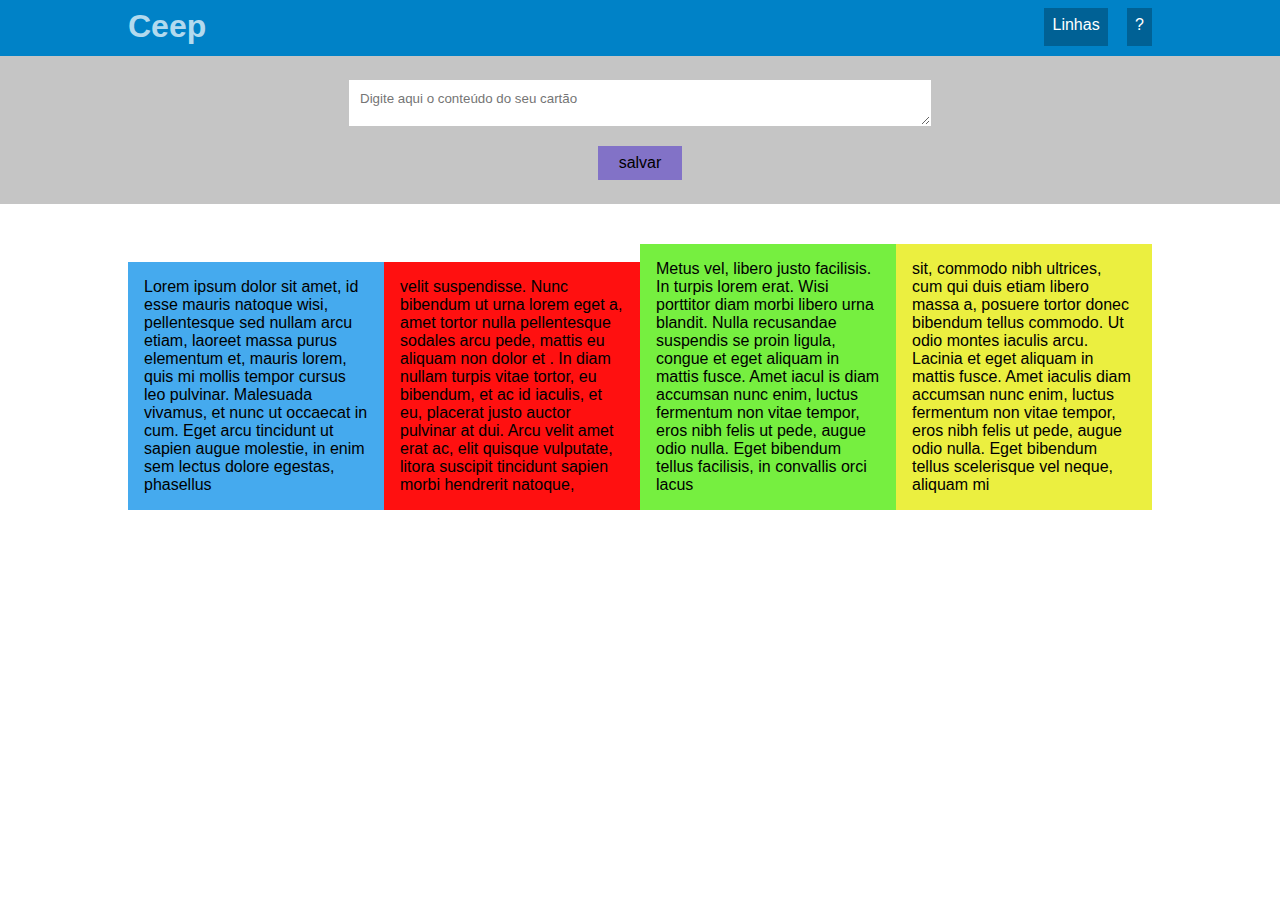
<file: JSavancandoComUmaWebappNaPratica/index.html>
<!DOCTYPE html>
<html lang="pt-br">
<head>
	<meta charset="UTF-8">
	<title>Ceep</title>

	<link rel="stylesheet" href="css/reset.css">
	<link rel="stylesheet" href="css/base.css">
	<link rel="stylesheet" href="css/block/header.css">
	<link rel="stylesheet" href="css/block/newCard.css">
	<link rel="stylesheet" href="css/block/card.css">
</head>
<body>
	<header class="header container">
		<h1 class="header-title">Ceep</h1>

		<nav class="header-menu">
			<ul>
				<li class="header-button">
					<a href="">Linhas</a>
				</li>
				<li class="header-button">
					<a href="">?</a>
				</li>
			</ul>
		</nav>
	</header>

	<form action="" class="newCard">
		<textarea class="newCard-content" placeholder="Digite aqui o conteúdo do seu cartão" name="" id="" cols="30" rows="10"></textarea>
		<input class="newCard-action" type="submit" value="salvar">
	</form>

	<section class="container">
		<ol class="wrap-card">
			<li class="card" data-color="first">
				<nav class="wrap-card-options">
					<ul>
						<li class="card-options card_delete">
							<a href="">Excluir</a>
						</li>

						<li class="card-options card_edit">
							<a href="">Editar</a>
						</li>

						<li class="card-options isActive" data-color="first">
							<a href="">Azul</a>
						</li>

						<li class="card-options"  data-color="second">
							<a href="">Vermelho</a>
						</li>

						<li class="card-options"  data-color="third">
							<a href="">Verde</a>
						</li>

						<li class="card-options"  data-color="fourth">
							<a href="">Amarelo</a>
						</li>
					</ul>
				</nav>

	 			<p class="card-content" contenteditable="false">
					Lorem ipsum dolor sit amet, id esse mauris natoque wisi, pellentesque
					 sed nullam arcu etiam, laoreet massa purus elementum et, mauris
					  lorem, quis mi mollis tempor cursus leo pulvinar. Malesuada vivamus,
						 et nunc ut occaecat in cum. Eget arcu tincidunt ut sapien augue
						  molestie, in enim sem lectus dolore egestas, phasellus
				</p>
			</li><!--

		--><li class="card" data-color="second">
				<nav class="wrap-card-options">
					<ul>
						<li class="card-options card_delete">
							<a href="">Excluir</a>
						</li>

						<li class="card-options card_edit">
							<a href="">Editar</a>
						</li>

						<li class="card-options" data-color="first">
							<a href="">Azul</a>
						</li>

						<li class="card-options isActive"  data-color="second">
							<a href="">Vermelho</a>
						</li>

						<li class="card-options"  data-color="third">
							<a href="">Verde</a>
						</li>

						<li class="card-options"  data-color="fourth">
							<a href="">Amarelo</a>
						</li>
					</ul>
				</nav>

	 			<p  class="card-content" contenteditable="false">
					velit suspendisse. Nunc bibendum ut urna lorem eget a, amet tortor
					 nulla pellentesque sodales arcu pede, mattis eu aliquam non dolor et
					 . In diam nullam turpis vitae tortor, eu bibendum, et ac id iaculis,
					  et eu, placerat justo auctor pulvinar at dui. Arcu velit amet erat
						 ac, elit quisque vulputate, litora suscipit tincidunt sapien morbi
						  hendrerit natoque,
				</p>
			</li><!--

		--><li class="card" data-color="third">
				<nav class="wrap-card-options">
					<ul>
						<li class="card-options card_delete">
							<a href="">Excluir</a>
						</li>

						<li class="card-options card_edit">
							<a href="">Editar</a>
						</li>

						<li class="card-options" data-color="first">
							<a href="">Azul</a>
						</li>

						<li class="card-options"  data-color="second">
							<a href="">Vermelho</a>
						</li>

						<li class="card-options isActive"  data-color="third">
							<a href="">Verde</a>
						</li>

						<li class="card-options"  data-color="fourth">
							<a href="">Amarelo</a>
						</li>
					</ul>
				</nav>

	 			<p class="card-content" contenteditable="false">
					Metus vel, libero justo facilisis. In turpis lorem erat. Wisi
					porttitor diam morbi libero urna blandit. Nulla recusandae suspendis
					se proin ligula, congue et eget 	aliquam in mattis fusce. Amet iacul
					is diam accumsan nunc enim, luctus fermentum non vitae tempor, eros
					nibh felis ut pede, augue odio nulla. Eget bibendum tellus facilisis,
					 in convallis orci lacus
				</p>
			</li><!--

		--><li class="card" data-color="fourth">
				<nav class="wrap-card-options">
					<ul>
						<li class="card-options card_delete">
							<a href="">Excluir</a>
						</li>

						<li class="card-options card_edit">
							<a href="">Editar</a>
						</li>

						<li class="card-options" data-color="first">
							<a href="">Azul</a>
						</li>

						<li class="card-options"  data-color="second">
							<a href="">Vermelho</a>
						</li>

						<li class="card-options"  data-color="third">
							<a href="">Verde</a>
						</li>

						<li class="card-options isActive"  data-color="fourth">
							<a href="">Amarelo</a>
						</li>
					</ul>
				</nav>

				<p  class="card-content" contenteditable="false">
					sit, commodo nibh ultrices, cum qui duis etiam libero massa a,
					posuere tortor donec bibendum tellus commodo. Ut odio montes iaculis
					 arcu. Lacinia
					et eget aliquam in mattis fusce. Amet iaculis diam accumsan nunc enim,
					 luctus fermentum non vitae tempor, eros nibh felis ut pede, augue
					  odio nulla. Eget bibendum tellus scelerisque vel neque, aliquam mi
				</p>
			</li>
		</ol>
	</section>
	<script src="js/newCard.js"></script>
	<script src="js/card.js"></script>
</body>
</html>
</file>
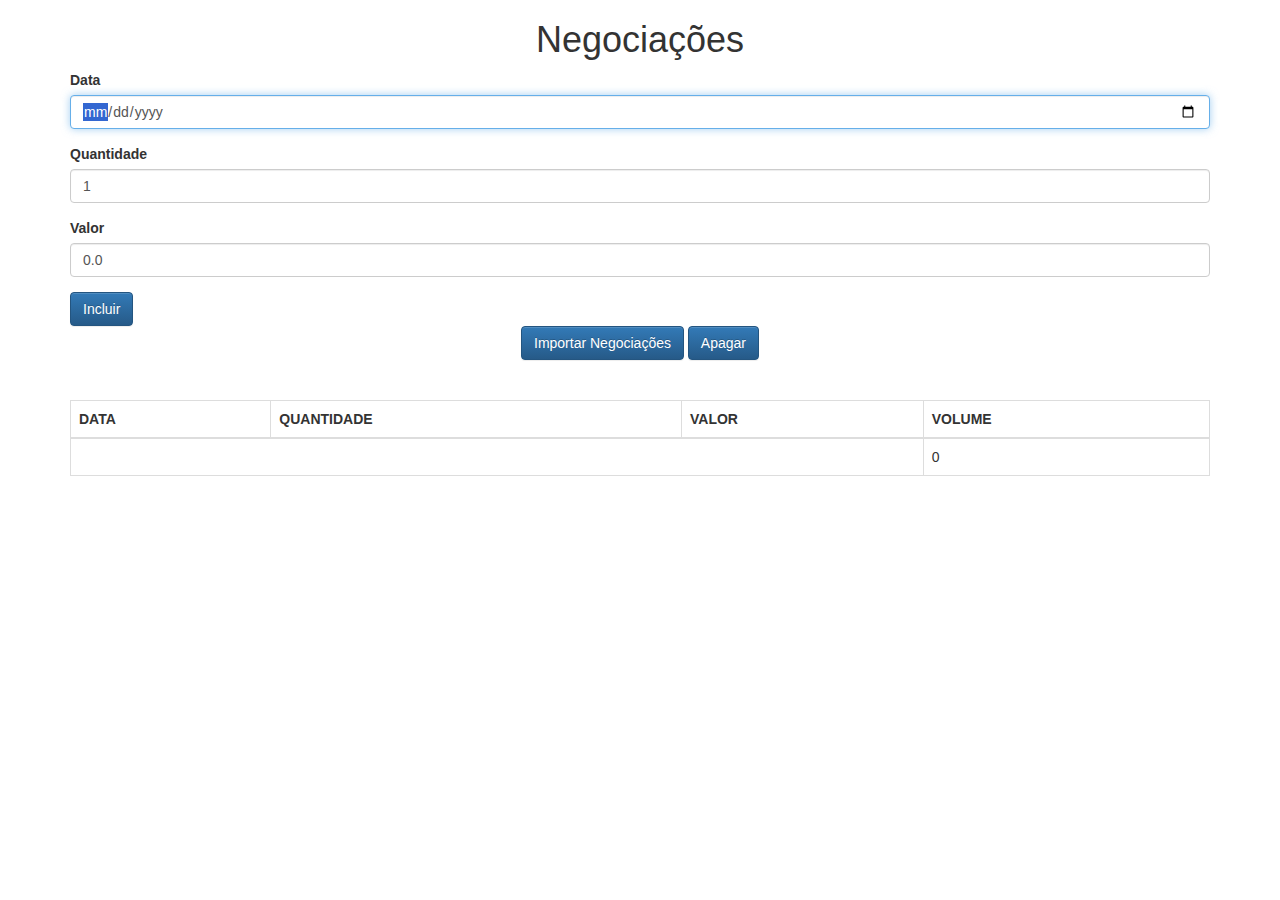
<file: 04-javascript-avancado-2-es6-orientacao-a-objetos-e-padroes-de-projetos/client/index.html>
<!DOCTYPE html>
<html>
<head>
    <meta charset="UTF-8">
    <title>Negociações</title>
    <link rel="stylesheet" href="css/bootstrap.css">
    <link rel="stylesheet" href="css/bootstrap-theme.css">
    
</head>
<body class="container">
    
    <h1 class="text-center">Negociações</h1>

    <div id="mensagemView"></div>
    
    <form class="form" onsubmit="negociacaoController.adiciona(event)">
        
        <div class="form-group">
            <label for="data">Data</label>
            <input type="date" id="data" class="form-control" required autofocus/>        
        </div>    
        
        <div class="form-group">
            <label for="quantidade">Quantidade</label>
            <input type="number" min="1" step="1" id="quantidade" class="form-control" value="1" required/>
        </div>
        
        <div class="form-group">
            <label for="valor">Valor</label>
            <input id="valor" type="number" class="form-control"  min="0.01" step="0.01" value="0.0" required />
        </div>
        
        <button class="btn btn-primary" type="submit">Incluir</button>
    </form>
    
    <div class="text-center">
        <button class="btn btn-primary text-center" type="button">
            Importar Negociações
        </button>
        <button onclick="negociacaoController.apaga()" class="btn btn-primary text-center" type="button">
            Apagar
        </button>
    </div> 
    <br>
    <br>

    <div id="negociacoesView"></div>
    
    <script src="js/app/models/Negociacao.js"></script>
    <script src="js/app/controllers/NegociacaoController.js"></script>
    <script src="js/app/helpers/DateHelper.js"></script>
    <script src="js/app/models/ListaNegociacoes.js"></script>
    <script src="js/app/views/View.js"></script>
    <script src="js/app/views/NegociacoesView.js"></script>
    <script src="js/app/models/Mensagem.js"></script>
    <script src="js/app/views/MensagemView.js"></script>
    <script>
        let negociacaoController = new NegociacaoController();
    </script>
</body>
</html>
</file>
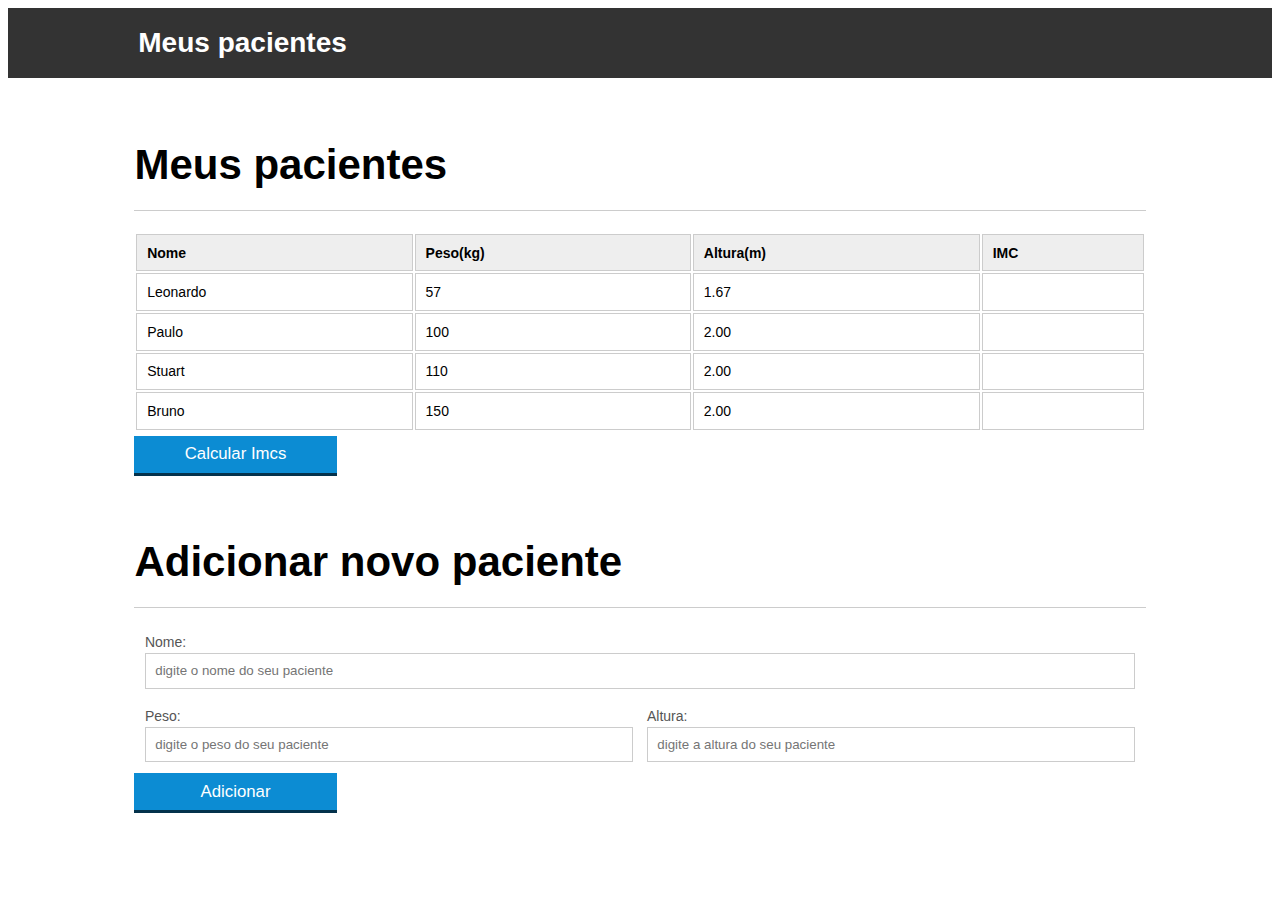
<file: 1-javascript-programando-na-linguagem-da-web/projeto/index.html>
<!doctype html>
<html>
	<head>
		<meta charset="UTF-8">
		<title>Meus pacientes</title>
		<link rel="stylesheet" type="text/css" href="alura.css">
	</head>
	<body>
		<header>
			<div class="container">
				<h1>Meus pacientes</h1>
			</div>
		</header>
		<main class="container">
			<section>
				<h2>Meus pacientes</h2>
				<table>
					<tr>
						<th>Nome</th>
						<th>Peso(kg)</th>
						<th>Altura(m)</th>
						<th>IMC</th>
					</tr>
					<tr class="paciente">
						<td class="info-nome">Leonardo</td>
						<td class="info-peso">57</td>
						<td class="info-altura">1.67</td>
						<td class="info-imc"></td>
					</tr>
					<tr class="paciente">
						<td class="info-nome">Paulo</td>
						<td class="info-peso">100</td>
						<td class="info-altura">2.00</td>
						<td class="info-imc"></td>
					</tr>	
					<tr class="paciente">
						<td class="info-nome">Stuart</td>
						<td class="info-peso">110</td>
						<td class="info-altura">2.00</td>
						<td class="info-imc"></td>
					</tr>
					<tr class="paciente">
						<td class="info-nome">Bruno</td>
						<td class="info-peso">150</td>
						<td class="info-altura">2.00</td>
						<td class="info-imc"></td>
					</tr>
				</table>
				<button id="calcula-imcs" class="botao">Calcular Imcs</button>
			</section>
			<section>
				<h2>Adicionar novo paciente</h2>	
				<form>
					<fieldset>
						<label for="nome">Nome:</label>
						<input id="campo-nome" type="text" placeholder="digite o nome do seu paciente">
					</fieldset>
					<fieldset class="campo-medio">
						<label for="peso">Peso:</label>
						<input id="campo-peso" type="text" placeholder="digite o peso do seu paciente">
					</fieldset>
					<fieldset class="campo-medio">
						<label for="altura">Altura:</label>
						<input id="campo-altura" type="text" placeholder="digite a altura do seu paciente">
					</fieldset>
					<button id="adicionar-paciente" class="botao bto-principal">Adicionar</button>
				</form>
			</section>
		</main>
		<script src="percorre.js"></script>
		<script src="calcula-imc.js"></script>
		<script src="imprime-nome.js"></script>
		<script src="adiciona.js"></script>
		<script src="muda-de-cor.js"></script>
	</body>
</html>
</file>
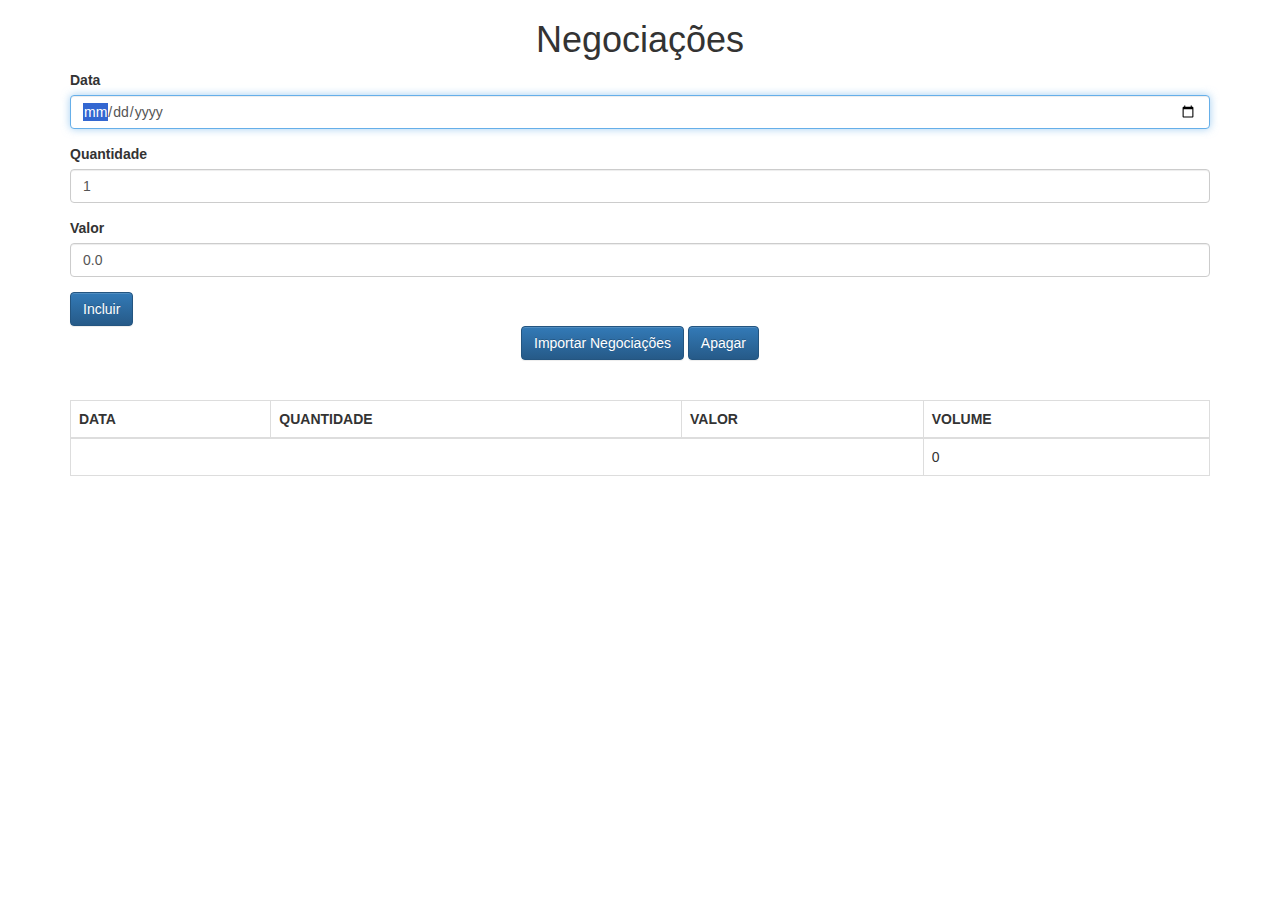
<file: 3-javascript-avancado-1-es6-orientacao-a-objetos-e-padroes-de-projetos/client/index.html>
<!DOCTYPE html>
<html>
<head>
    <meta charset="UTF-8">
    <title>Negociações</title>
    <link rel="stylesheet" href="css/bootstrap.css">
    <link rel="stylesheet" href="css/bootstrap-theme.css">
    
</head>
<body class="container">
    
    <h1 class="text-center">Negociações</h1>

    <div id="mensagemView"></div>
    
    <form class="form" onsubmit="negociacaoController.adiciona(event)">
        
        <div class="form-group">
            <label for="data">Data</label>
            <input type="date" id="data" class="form-control" required autofocus/>        
        </div>    
        
        <div class="form-group">
            <label for="quantidade">Quantidade</label>
            <input type="number" min="1" step="1" id="quantidade" class="form-control" value="1" required/>
        </div>
        
        <div class="form-group">
            <label for="valor">Valor</label>
            <input id="valor" type="number" class="form-control"  min="0.01" step="0.01" value="0.0" required />
        </div>
        
        <button class="btn btn-primary" type="submit">Incluir</button>
    </form>
    
    <div class="text-center">
        <button class="btn btn-primary text-center" type="button">
            Importar Negociações
        </button>
        <button class="btn btn-primary text-center" type="button">
            Apagar
        </button>
    </div> 
    <br>
    <br>

    <div id="negociacoesView"></div>
    
    <script src="js/app/models/Negociacao.js"></script>
    <script src="js/app/controllers/NegociacaoController.js"></script>
    <script src="js/app/helpers/DateHelper.js"></script>
    <script src="js/app/models/ListaNegociacoes.js"></script>
    <script src="js/app/views/View.js"></script>
    <script src="js/app/views/NegociacoesView.js"></script>
    <script src="js/app/models/Mensagem.js"></script>
    <script src="js/app/views/MensagemView.js"></script>
    <script>
        let negociacaoController = new NegociacaoController();
    </script>
</body>
</html>
</file>
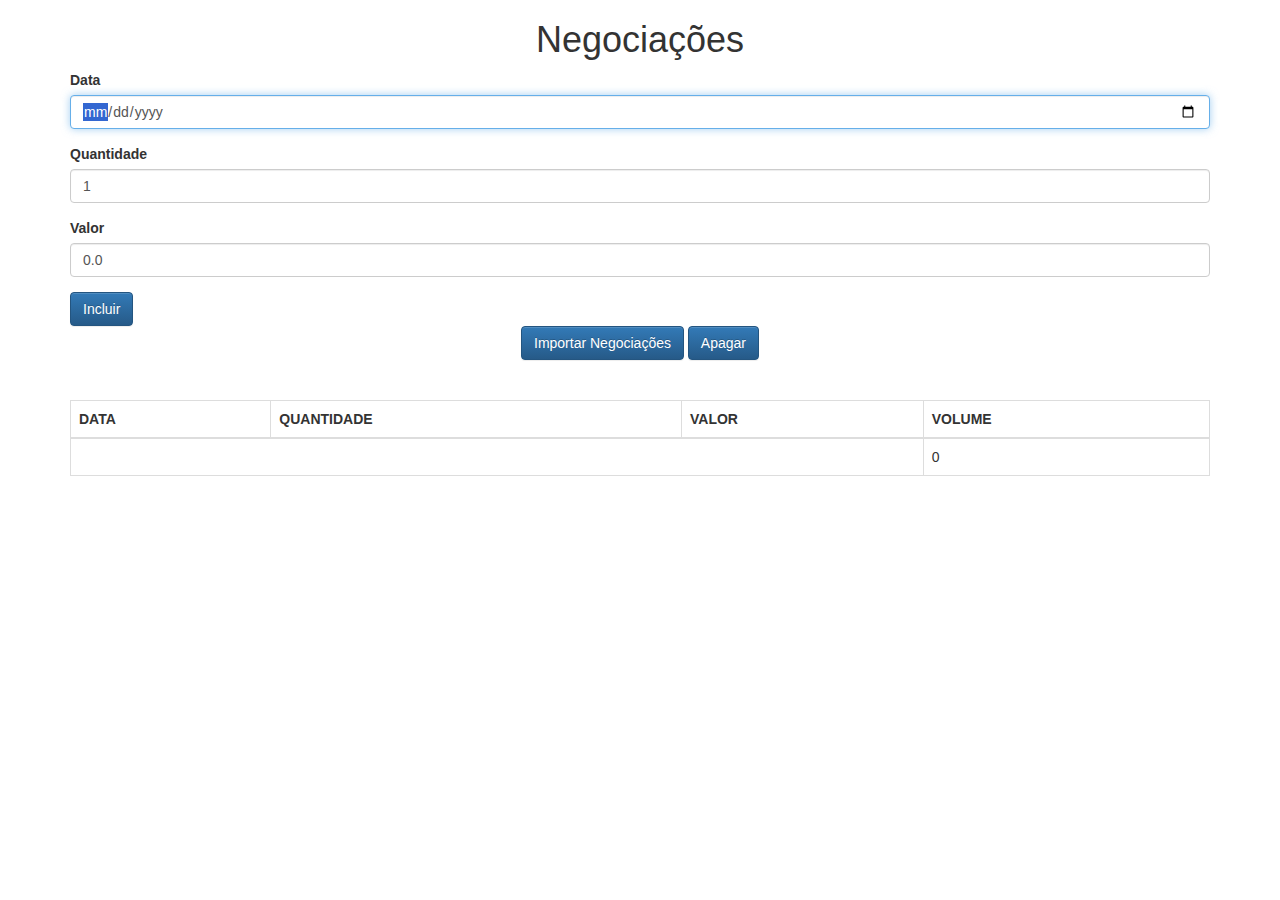
<file: 4-JSAvancado2OrientacaoObjetosPadroesDeProjetos/client/index.html>
<!DOCTYPE html>
<html>
<head>
    <meta charset="UTF-8">
    <title>Negociações</title>
    <link rel="stylesheet" href="css/bootstrap.css">
    <link rel="stylesheet" href="css/bootstrap-theme.css">
    
</head>
<body class="container">
    
    <h1 class="text-center">Negociações</h1>

    <div id="mensagemView"></div>
    
    <form class="form" onsubmit="negociacaoController.adiciona(event)">
        
        <div class="form-group">
            <label for="data">Data</label>
            <input type="date" id="data" class="form-control" required autofocus/>        
        </div>    
        
        <div class="form-group">
            <label for="quantidade">Quantidade</label>
            <input type="number" min="1" step="1" id="quantidade" class="form-control" value="1" required/>
        </div>
        
        <div class="form-group">
            <label for="valor">Valor</label>
            <input id="valor" type="number" class="form-control"  min="0.01" step="0.01" value="0.0" required />
        </div>
        
        <button class="btn btn-primary" type="submit">Incluir</button>
    </form>
    
    <div class="text-center">
        <button onclick="negociacaoController.importaNegociacoes()" class="btn btn-primary text-center" type="button">
            Importar Negociações
        </button>
        <button onclick="negociacaoController.apaga()" class="btn btn-primary text-center" type="button">
            Apagar
        </button>
    </div> 
    <br>
    <br>

    <div id="negociacoesView"></div>
    
    <script src="js/app/models/Negociacao.js"></script>
    <script src="js/app/controllers/NegociacaoController.js"></script>
    <script src="js/app/helpers/DateHelper.js"></script>
    <script src="js/app/models/ListaNegociacoes.js"></script>
    <script src="js/app/views/View.js"></script>
    <script src="js/app/views/NegociacoesView.js"></script>
    <script src="js/app/models/Mensagem.js"></script>
    <script src="js/app/views/MensagemView.js"></script>
    <script src="js/app/services/ProxyFactory.js"></script>
    <script src="js/app/helpers/Bind.js"></script>
    <script src="js/app/services/NegociacaoService.js"></script>
    <script src="js/app/services/HttpServices.js"></script>
    <script>
        let negociacaoController = new NegociacaoController();
    </script>
</body>
</html>
</file>
<file: JSavancandoComUmaWebappNaPratica/css/base.css>
.container {
	padding: 0 10%;
}

.error {
	color: #FF1010;
	display: block;
	text-align: center;
}
</file>
<file: JSavancandoComUmaWebappNaPratica/css/block/header.css>
.header {
	background-color: #0082C7;
	height: 40px;
	padding-top: 8px;
	padding-bottom: 8px;
}

.header-title {
	color: #B3DAEE;
	display: inline;
	vertical-align: middle;
}

.header-menu {
	float: right;
}

.header-button:first-child {
	margin-right: 15px;
}

.header-button {
	background-color: #006195;
	box-sizing: content-box;
	color: #fff;
	display: inline-block;
	font-size: 16px;
	height: 22px;
	margin-left: auto;
	padding: 8px;
}
</file>
<file: JSavancandoComUmaWebappNaPratica/css/block/newCard.css>
.newCard {
  background-color: #C5C5C5;
  margin-bottom: 40px;
  padding: 24px 124px;
}

.newCard-content {
  border: solid 1px #FFF;
  display: block;
  margin-left: auto;
  margin-right: auto;
  height: 24px;
  padding: 10px;
  transition: height 0.3s linear,
              border 0.5s linear;
  width: 560px;
}

.newCard-content:focus {
  border: solid 1px #555;
  height: 150px;
}

.newCard-action {
  background-color: #8272C7;
  cursor: pointer;
  display: block;
  font-size: 16px;
  height: 34px;
  margin-left: auto;
  margin-right: auto;
  margin-top: 20px;
  width: 84px;
}
</file>
<file: JSavancandoComUmaWebappNaPratica/css/block/card.css>
.card {
	box-sizing: border-box;
	display: inline-block;
	position: relative;
	padding: 16px;
	width: 25%
}

.wrap-card-options {
	left: 0;
	opacity: 0;
	position: absolute;
	top: -16px;
	transition: opacity 0.5s;
}

.card:hover .wrap-card-options {
	opacity: 1;
}
.card-options {
	background-color: #fff;
	background-position: center;
	background-repeat: no-repeat;
	border: 2px solid rgba(0, 0, 0, 0.5);
	border-radius: 50%;
	box-sizing: border-box;
	cursor: pointer;
	display: inline-block;
	height: 32px;
	overflow: hidden;
	text-indent: -9999px;
	width: 32px;
}

.card .isActive {
	border-width: 4px;
}

.card_delete {
	background-image: url('../../images/delete.svg');
	background-size: 72%;
	margin-right: 15px;
}

.card_edit {
	background-image: url('../../images/edit.svg');
	background-size: 65%;
}

.card-content[contenteditable="true"] {
	outline: 2px dashed rgba(0, 0, 0, 0.5);
}

[data-color="first"] {
	background-color: #45AAEE;
}

[data-color="second"] {
	background-color: #FF1010;
}

[data-color="third"] {
	background-color: #76EF40;
}

[data-color="fourth"] {
	background-color: #EBEF40;
}
</file>
<file: 1-javascript-programando-na-linguagem-da-web/projeto/alura.css>
*{
	box-sizing: border-box;
 }

body{
	font-family: "Helvetica Neue", "Helvetica", Helvetica, Arial, sans-serif;
	font-size: 14px;
}

header{
	background-color: #333;	
	height: 5em;
	color: #FFF;
	margin-bottom: 1em;
}

header h1{
	font-size: 2em;
	display:inline-block;
	vertical-align:	middle;
}

header .container:before{
	content: '';
	display:inline-block;
	height: 100%;
	vertical-align:	middle;
}

.container{
	width: 80%;
	height: 100%;
	margin: 0 auto;
}

section{
	margin: 2em 0;
	overflow: hidden;
}

section h2{
	font-size: 3em;
	display: block;
	padding-bottom: .5em;
	border-bottom: 1px solid #ccc;
	margin-bottom: .5em;
}

table{
	width: 100%;
	margin-bottom : .5em;
}

td, th {
	padding: .7em;
	margin: 0;
	border: 1px solid #ccc;
	text-align: left;
}

th{
	font-weight: bold;
	background-color: #EEE;
}

input[type=text]{
	border: 1px solid #ccc;
	padding: .7em;
	width: 100%;
}

label{
	color: #555;
	display: block;
	margin-bottom: .2em;
}

fieldset{
	border: 0;
	margin: 0;
	padding-bottom: 1em;
}

.campo-medio{
	width: 50%;
	float: left;
}

.campo-medio:nth-child(even){
	padding-right: .5em;
}

.campo-medio:nth-child(odd){
	padding-left: .5em;
}

button{
	padding: .5em 2em;
	border: 0;
	border-bottom: 3px solid;
	font-size: 1.2em;
	cursor: pointer;
	margin: 0;
	margin-top: -3px;
	color: #fff;
	background-color:#0c8cd3;
	border-color: #04324c;
	width: 20%;
}

button:active{
	margin-top:0px;
	border: 0;
}
</file>
